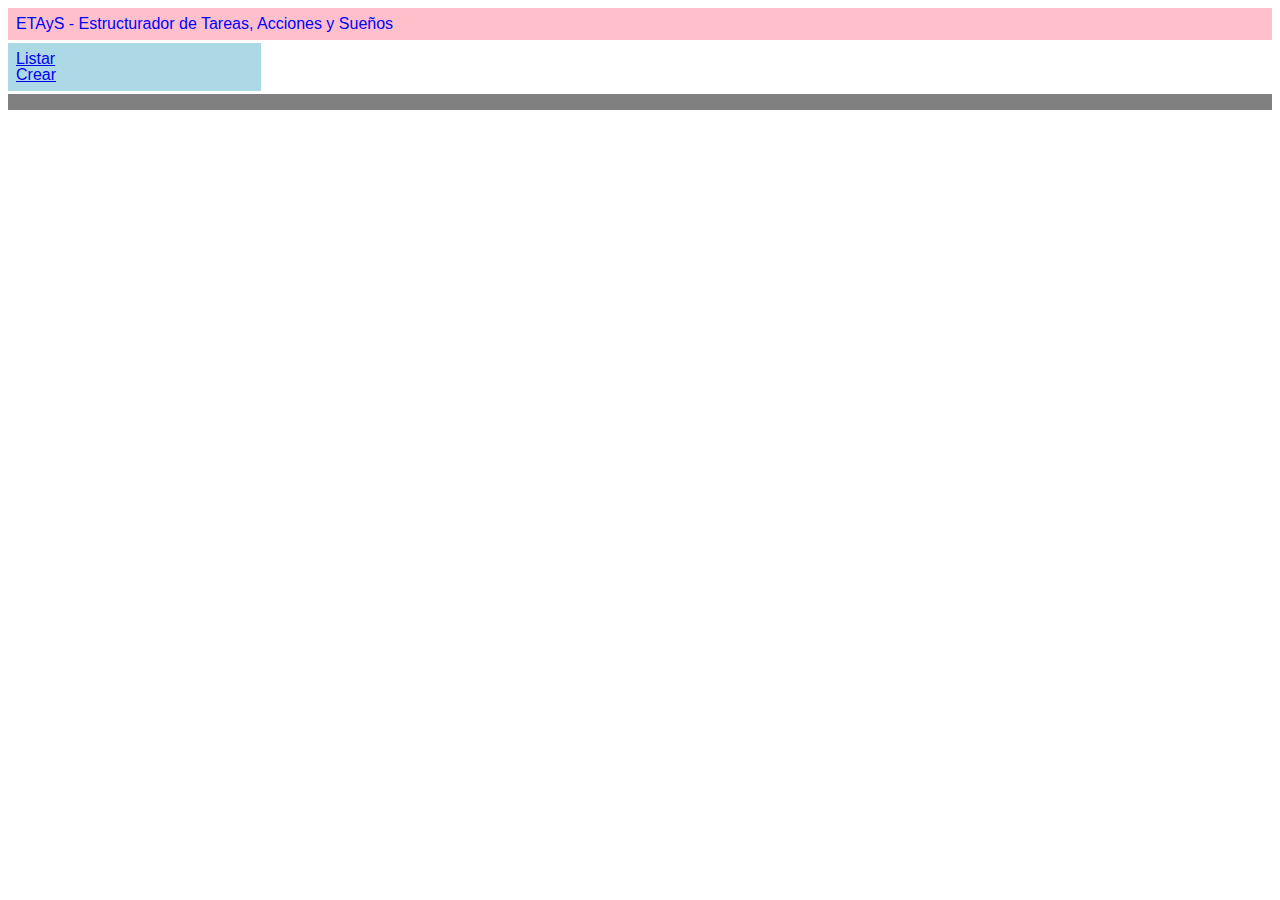
<file: src/index.html>
<!DOCTYPE html>
<html lang=es>

<head>
	<meta charset=utf-8 />
	<meta name=viewport content="width=device-width, initial-scale=1" />
	<title>ETAyS v1.0</title>

  <link rel=stylesheet href=css/reset.css />
	<link rel=stylesheet href=css/etays.css />
</head>

<body>

	<script type=module src=js/etays.js></script>
</body>

</html>
</file>
